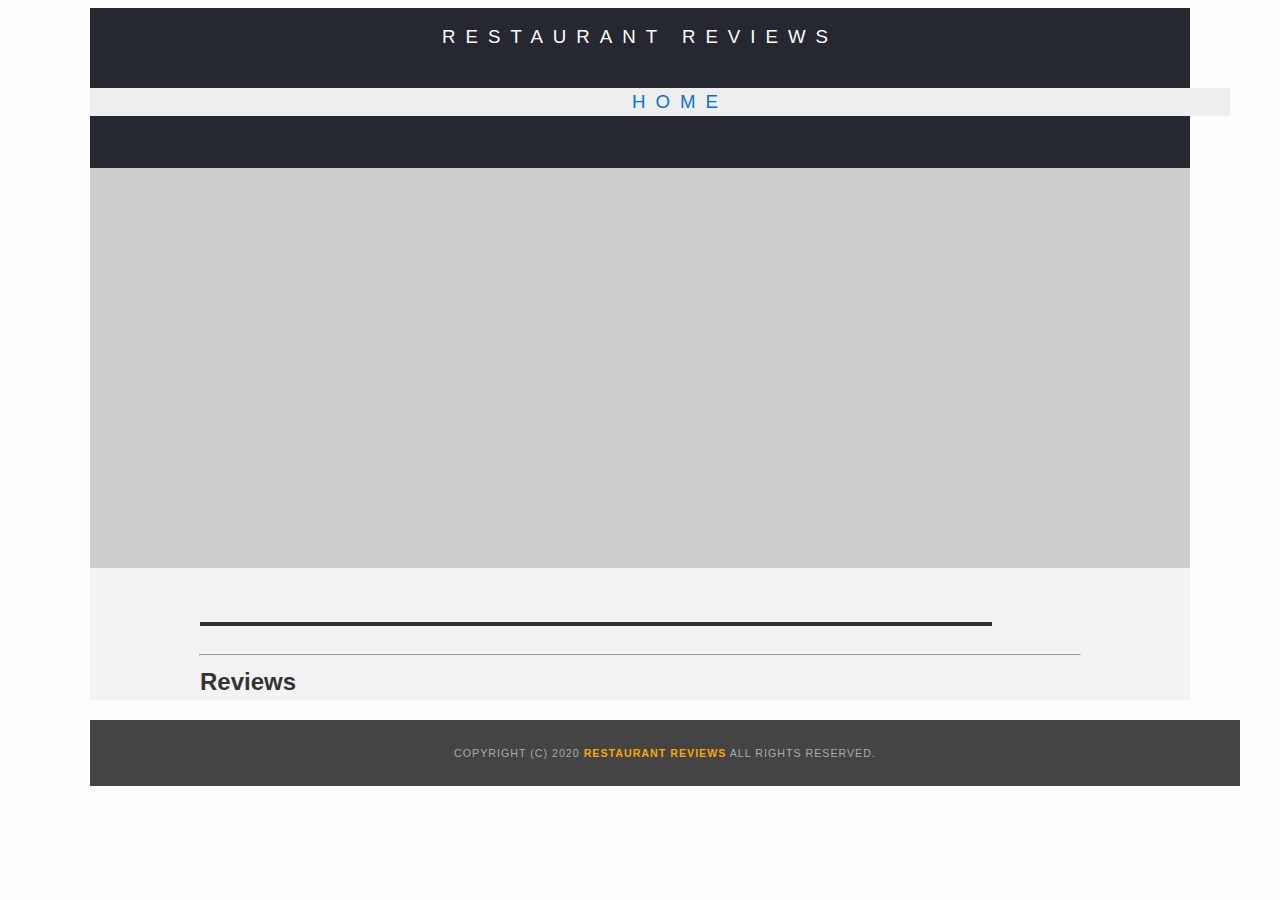
<file: restaurant.html>
<!DOCTYPE html>
<html lang="en">

<head>
    <meta charset="utf-8">
    <meta name="viewport" content="width=device-width, initial-scale=1.0">
    <!-- Normalize.css for better cross-browser consistency -->
    <link rel="stylesheet" src="//normalize-css.googlecode.com/svn/trunk/normalize.css" />
    <!-- Main CSS file -->
    <link rel="stylesheet" href="css/styles.css" type="text/css">
    <link rel="stylesheet" href="css/restaurant.css" type="text/css">
    <link rel="stylesheet" href="https://unpkg.com/leaflet@1.3.1/dist/leaflet.css" integrity="sha512-Rksm5RenBEKSKFjgI3a41vrjkw4EVPlJ3+OiI65vTjIdo9brlAacEuKOiQ5OFh7cOI1bkDwLqdLw3Zg0cRJAAQ==" crossorigin=""/>
    <title>Restaurant Info</title>
</head>

<body class="inside">
  <!-- Beginning header -->
  <header>
    <!-- Beginning nav -->
    <nav>
      <h1><a href="/">Restaurant Reviews</a></h1>
    </nav>
    <!-- Beginning breadcrumb -->
    <nav>
        <ul id="breadcrumb" class="breadcrumb" aria-label="Navigation Bar" role="navigation" aria-activedescendant="nav-home" tabindex="0">
            <li id="nav-home" aria-labelledby="breadcrumb" role="navigation"><a href="/">Home</a></li>
        </ul>
    </nav>
    <!-- End breadcrumb -->
    <!-- End nav -->
  </header>
  <!-- End header -->

  <!-- Beginning main -->
  <main id="details-main" class="restaurant-details-main" role="main">
    <!-- Beginning map -->
    <section id="map-container" class="details-map-container" aria-labelledby="aria-map-description" role="region" tabindex="-1">
      <div id="map" class="details-map" tabindex="-1"></div>
    </section>
    <label id="aria-map-description" class="aria-map-description">Mapbox application to locate restaruants that have reviews</label>
    <!-- End map -->
    <!-- Beginning restaurant -->
    <section id="restaurant-details-container" class="restaurant-details-container">
      <h1 id="restaurant-name" class="restaurant-name" tabindex="0"></h1>
      <img id="restaurant-img" role="Img" tabindex="0">
      <p id="restaurant-cuisine" class="restaurant-cuisine" tabindex="0" role="note" aria-roledescription="Type of Cuisine Served"></p>
      <p id="restaurant-address" class="restaurant-address" tabindex="0" role="note" aria-roledescription="Restaurant Address"></p>
      <table id="restaurant-hours" class="restaurant-hours" tabindex="0" role="note" aria-roledescription="Open Hours for the Restaurant"></table>
    </section>
    <!-- end restaurant -->
    <hr role="separator">
    <!-- Beginning reviews -->
    <section id="reviews-container" class="reviews-container">
        <h2 class="review-heading" tabindex="0">Reviews</h2>
        <ul id="reviews-list" class="reviews-list" role="listbox"></ul>
    </section>
    <!-- End reviews -->
  </main>
  <!-- End main -->

  <!-- Beginning footer -->
  <footer id="review-footer" class="review-footer" role="contentinfo" tabindex="0">
    Copyright (c) 2020 <a href="/"><strong>Restaurant Reviews</strong></a> All Rights Reserved.
  </footer>
  <!-- End footer -->
  <script src="https://unpkg.com/leaflet@1.3.1/dist/leaflet.js" integrity="sha512-/Nsx9X4HebavoBvEBuyp3I7od5tA0UzAxs+j83KgC8PU0kgB4XiK4Lfe4y4cgBtaRJQEIFCW+oC506aPT2L1zw==" crossorigin=""></script>
  <!-- Beginning scripts -->
  <!-- Database helpers -->
  <script type="text/javascript" src="js/dbhelper.js"></script>
  <!-- Main javascript file -->
  <script type="text/javascript" src="js/restaurant_info.js"></script>
  <!-- End scripts -->

</body>

</html>
</file>
<file: css/styles.css>
@charset "utf-8";
/* CSS Document */

body,
td,
th,
p {
    color: #333;
	font-family: Arial, Helvetica, sans-serif;
	font-size: 16px;
	line-height: 1.5;
}

body {
	background-color: #fdfdfd;
    margin-left: auto;
    margin-right: auto;
    max-width: 1100px;
	position:relative;
}

ul,
li {
    color: #333;
	font-family: Arial, Helvetica, sans-serif;
	font-size: 10pt;
}

a {
	color: orange;
	text-decoration: none;
}

a:hover,
a:focus {
	color: #3397db;
	text-decoration: none;
}

a img{
	border: none 0 #fff;
}

h1,
h2,
h3,
h4,
h5,
h6 {
  font-family: Arial, Helvetica, sans-serif;
  margin: 0 0 20px;
}

article,
aside,
canvas,
details,
figcaption,
figure,
footer,
header,
hgroup,
menu,
nav,
section {
    display: block;
}

.maincontent {
    background-color: #f3f3f3;
    min-height: 100%;
}

.footer {
    background-color: #444;
    color: #aaa;
    font-size: 8pt;
    letter-spacing: 1px;
    padding: 25px;
    text-align: center;
    text-transform: uppercase;
}

nav {
    background-color: #252831;
    height: 80px;
    text-align:center;
    width: 100%;
}

nav h1 {
  margin: auto;
}

nav a {
  color: #fff;
  font-size: 14pt;
  font-weight: 200;
  letter-spacing: 10px;
  text-transform: uppercase;
}

hr {
    width: 80%
}
</file>
<file: css/restaurant.css>
/* ====================== Navigation ====================== */
.breadcrumb {
    background-color: #eee;
    font-size: 17px;
    list-style: none;
    margin: 0;
    order: 0;
    /* padding: 10px 40px 16px; */
    width: 100%;
}

/* Display list items side by side */
.breadcrumb li {
    display: inline;
}

/* Add a slash symbol (/) before/behind each list item */
.breadcrumb li+li:before {
    color: black;
    content: "/\00a0";
    padding: 8px;
}

/* Add a color to all links inside the list */
.breadcrumb li a {
    color: #0275d8;
    text-decoration: none;
}

/* Add a color on mouse-over */
.breadcrumb li a:hover {
    color: #01447e;
    text-decoration: underline;
}

/* ====================== Map ====================== */
.details-map {
    background-color: #ccc;
    height: 400px;
    order: 1;
    width: 100%;
}

.aria-map-description {
    display: none;
}

/* ====================== Restaurant Details ====================== */
.restaurant-details-main {
    background-color: #f3f3f3;
    min-height: 100%;
}

@media only screen and (max-width: 650) {
    .restaurant-details-main {
        display: flex;
        flex-flow: column wrap;
    }
}

.inside header {
  top: 0;
  width: 100%;
  z-index: 1000;
}

.inside .map-container {
    background: blue none repeat scroll 0 0;
    height: 87%;
    position: fixed;
    right: 0;
    top: 80px;
    width: 50%;
}

.inside .map {
    background-color: #ccc;
    height: 100%;
    width: 100%;
}

.inside .footer {
    bottom: 0;
    position: absolute;
    width: 50%;
}

.restaurant-name {
    color: #f18200;
    font-family: Arial,sans-serif;
    font-size: 20pt;
    font-weight: 200;
    letter-spacing: 0;
    line-height: 1.1;
    margin: 15px 0 30px;
    text-transform: uppercase;
}

.restaurant-img {
	width: 90%;
}

.restaurant-address {
  font-size: 12pt;
  margin: 10px 0;
}

.restaurant-cuisine {
    background-color: #333;
    color: #ddd;
    font-size: 12pt;
    font-weight: 300;
    letter-spacing: 10px;
    margin: 0 0 20px;
    padding: 2px 0;
    text-align: center;
    text-transform: uppercase;
    width: 90%;
}

.restaurant-details-container, .restaurant-container, .reviews-container {
    margin-left: auto;
    margin-right: auto;
    order: 2;
    width: 80%;
}

.reviews-container {
    margin-left: auto;
    margin-right: auto;
    order: 3;
    width: 80%;
}

.reviews-heading {
  color: #f58500;
  font-size: 24pt;
  font-weight: 300;
  letter-spacing: -1px;
  padding-bottom: 1pt;
}

.reviews-list {
  margin: 0;
  padding: 0;
}

.reviews-list li {
  background-color: #fff;
  border: 2px solid #f3f3f3;
  display: block;
  list-style-type: none;
  margin: 5px auto 5px auto;
  overflow: hidden;
  padding: 5px;
  position: relative;
  width: 85%;
}

.reviews-list li p {
  margin: 0 0 10px;
}

.restaurant-hours td {
  color: #666;
}

.review-footer {
    background-color: #444;
    color: #aaa;
    font-size: 8pt;
    letter-spacing: 1px;
    padding: 25px;
    text-align: center;
    text-transform: uppercase;
    width: 100%
}

hr {
    width: 80%
}
</file>
